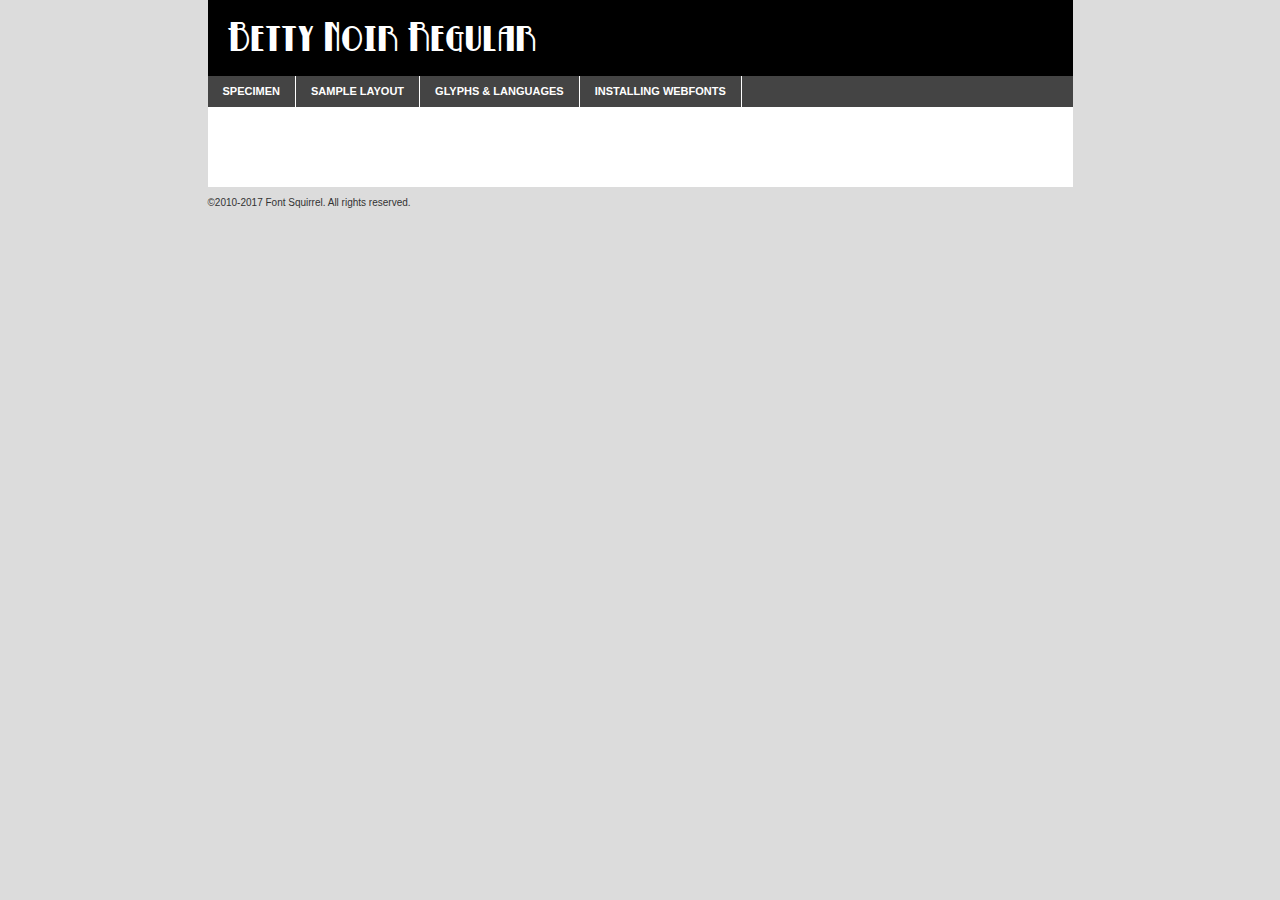
<file: css/bettynoir/bettynoir-demo.html>
<!DOCTYPE html PUBLIC "-//W3C//DTD XHTML 1.0 Transitional//EN"
	"http://www.w3.org/TR/xhtml1/DTD/xhtml1-transitional.dtd">

<html xmlns="http://www.w3.org/1999/xhtml" xml:lang="en" lang="en">
<head>
	<meta http-equiv="Content-Type" content="text/html; charset=utf-8" />
	<script src="http://ajax.googleapis.com/ajax/libs/jquery/1.7.2/jquery.min.js" type="text/javascript" charset="utf-8"></script>
	<script type="text/javascript">
	(function($){$.fn.easyTabs=function(option){var param=jQuery.extend({fadeSpeed:"fast",defaultContent:1,activeClass:'active'},option);$(this).each(function(){var thisId="#"+this.id;if(param.defaultContent==''){param.defaultContent=1;}
	if(typeof param.defaultContent=="number")
	{var defaultTab=$(thisId+" .tabs li:eq("+(param.defaultContent-1)+") a").attr('href').substr(1);}else{var defaultTab=param.defaultContent;}
	$(thisId+" .tabs li a").each(function(){var tabToHide=$(this).attr('href').substr(1);$("#"+tabToHide).addClass('easytabs-tab-content');});hideAll();changeContent(defaultTab);function hideAll(){$(thisId+" .easytabs-tab-content").hide();}
	function changeContent(tabId){hideAll();$(thisId+" .tabs li").removeClass(param.activeClass);$(thisId+" .tabs li a[href=#"+tabId+"]").closest('li').addClass(param.activeClass);if(param.fadeSpeed!="none")
	{$(thisId+" #"+tabId).fadeIn(param.fadeSpeed);}else{$(thisId+" #"+tabId).show();}}
	$(thisId+" .tabs li").click(function(){var tabId=$(this).find('a').attr('href').substr(1);changeContent(tabId);return false;});});}})(jQuery);
	</script>
	<link rel="stylesheet" href="specimen_files/specimen_stylesheet.css" type="text/css" charset="utf-8" />
	<link rel="stylesheet" href="stylesheet.css" type="text/css" charset="utf-8" />

	<style type="text/css">
					body{
				font-family: 'betty_noirregular';
							}
		</style>

	<title>Betty Noir Regular Specimen</title>
	
	
	<script type="text/javascript" charset="utf-8">
		$(document).ready(function() {
			$('#container').easyTabs({defaultContent:1});
		});
	</script>
</head>

<body>
<div id="container">
	<div id="header">
		Betty Noir Regular	</div>
	<ul class="tabs">
		<li><a href="#specimen">Specimen</a></li>
		<li><a href="#layout">Sample Layout</a></li>
				<li><a href="#glyphs">Glyphs &amp; Languages</a></li>
		<li><a href="#installing">Installing Webfonts</a></li>
		
	</ul>
	
	<div id="main_content">

		
			<div id="specimen">
		
				<div class="section">
					<div class="grid12 firstcol">
						<div class="huge">AaBb</div>
					</div>
				</div>
		
				<div class="section">
					<div class="glyph_range">A&#x200B;B&#x200b;C&#x200b;D&#x200b;E&#x200b;F&#x200b;G&#x200b;H&#x200b;I&#x200b;J&#x200b;K&#x200b;L&#x200b;M&#x200b;N&#x200b;O&#x200b;P&#x200b;Q&#x200b;R&#x200b;S&#x200b;T&#x200b;U&#x200b;V&#x200b;W&#x200b;X&#x200b;Y&#x200b;Z&#x200b;a&#x200b;b&#x200b;c&#x200b;d&#x200b;e&#x200b;f&#x200b;g&#x200b;h&#x200b;i&#x200b;j&#x200b;k&#x200b;l&#x200b;m&#x200b;n&#x200b;o&#x200b;p&#x200b;q&#x200b;r&#x200b;s&#x200b;t&#x200b;u&#x200b;v&#x200b;w&#x200b;x&#x200b;y&#x200b;z&#x200b;1&#x200b;2&#x200b;3&#x200b;4&#x200b;5&#x200b;6&#x200b;7&#x200b;8&#x200b;9&#x200b;0&#x200b;&amp;&#x200b;.&#x200b;,&#x200b;?&#x200b;!&#x200b;&#64;&#x200b;(&#x200b;)&#x200b;#&#x200b;$&#x200b;%&#x200b;*&#x200b;+&#x200b;-&#x200b;=&#x200b;:&#x200b;;</div>
				</div>
				<div class="section">
					<div class="grid12 firstcol">
						<table class="sample_table">
							<tr><td>10</td><td class="size10">abcdefghijklmnopqrstuvwxyzABCDEFGHIJKLMNOPQRSTUVWXYZ0123456789abcdefghijklmnopqrstuvwxyzABCDEFGHIJKLMNOPQRSTUVWXYZ0123456789abcdefghijklmnopqrstuvwxyzABCDEFGHIJKLMNOPQRSTUVWXYZ</td></tr>
							<tr><td>11</td><td class="size11">abcdefghijklmnopqrstuvwxyzABCDEFGHIJKLMNOPQRSTUVWXYZ0123456789abcdefghijklmnopqrstuvwxyzABCDEFGHIJKLMNOPQRSTUVWXYZ0123456789abcdefghijklmnopqrstuvwxyzABCDEFGHIJKLMNOPQRSTUVWXYZ</td></tr>
							<tr><td>12</td><td class="size12">abcdefghijklmnopqrstuvwxyzABCDEFGHIJKLMNOPQRSTUVWXYZ0123456789abcdefghijklmnopqrstuvwxyzABCDEFGHIJKLMNOPQRSTUVWXYZ0123456789abcdefghijklmnopqrstuvwxyzABCDEFGHIJKLMNOPQRSTUVWXYZ</td></tr>
							<tr><td>13</td><td class="size13">abcdefghijklmnopqrstuvwxyzABCDEFGHIJKLMNOPQRSTUVWXYZ0123456789abcdefghijklmnopqrstuvwxyzABCDEFGHIJKLMNOPQRSTUVWXYZ0123456789abcdefghijklmnopqrstuvwxyzABCDEFGHIJKLMNOPQRSTUVWXYZ</td></tr>
							<tr><td>14</td><td class="size14">abcdefghijklmnopqrstuvwxyzABCDEFGHIJKLMNOPQRSTUVWXYZ0123456789abcdefghijklmnopqrstuvwxyzABCDEFGHIJKLMNOPQRSTUVWXYZ0123456789abcdefghijklmnopqrstuvwxyzABCDEFGHIJKLMNOPQRSTUVWXYZ</td></tr>
							<tr><td>16</td><td class="size16">abcdefghijklmnopqrstuvwxyzABCDEFGHIJKLMNOPQRSTUVWXYZ0123456789abcdefghijklmnopqrstuvwxyzABCDEFGHIJKLMNOPQRSTUVWXYZ</td></tr>
							<tr><td>18</td><td class="size18">abcdefghijklmnopqrstuvwxyzABCDEFGHIJKLMNOPQRSTUVWXYZ0123456789abcdefghijklmnopqrstuvwxyzABCDEFGHIJKLMNOPQRSTUVWXYZ</td></tr>
							<tr><td>20</td><td class="size20">abcdefghijklmnopqrstuvwxyzABCDEFGHIJKLMNOPQRSTUVWXYZ0123456789abcdefghijklmnopqrstuvwxyzABCDEFGHIJKLMNOPQRSTUVWXYZ</td></tr>
							<tr><td>24</td><td class="size24">abcdefghijklmnopqrstuvwxyzABCDEFGHIJKLMNOPQRSTUVWXYZ0123456789abcdefghijklmnopqrstuvwxyzABCDEFGHIJKLMNOPQRSTUVWXYZ</td></tr>
							<tr><td>30</td><td class="size30">abcdefghijklmnopqrstuvwxyzABCDEFGHIJKLMNOPQRSTUVWXYZ0123456789abcdefghijklmnopqrstuvwxyzABCDEFGHIJKLMNOPQRSTUVWXYZ</td></tr>
							<tr><td>36</td><td class="size36">abcdefghijklmnopqrstuvwxyzABCDEFGHIJKLMNOPQRSTUVWXYZ0123456789abcdefghijklmnopqrstuvwxyzABCDEFGHIJKLMNOPQRSTUVWXYZ</td></tr>
							<tr><td>48</td><td class="size48">abcdefghijklmnopqrstuvwxyzABCDEFGHIJKLMNOPQRSTUVWXYZ0123456789abcdefghijklmnopqrstuvwxyzABCDEFGHIJKLMNOPQRSTUVWXYZ</td></tr>
							<tr><td>60</td><td class="size60">abcdefghijklmnopqrstuvwxyzABCDEFGHIJKLMNOPQRSTUVWXYZ0123456789abcdefghijklmnopqrstuvwxyzABCDEFGHIJKLMNOPQRSTUVWXYZ</td></tr>
							<tr><td>72</td><td class="size72">abcdefghijklmnopqrstuvwxyzABCDEFGHIJKLMNOPQRSTUVWXYZ0123456789abcdefghijklmnopqrstuvwxyzABCDEFGHIJKLMNOPQRSTUVWXYZ</td></tr>
							<tr><td>90</td><td class="size90">abcdefghijklmnopqrstuvwxyzABCDEFGHIJKLMNOPQRSTUVWXYZ0123456789abcdefghijklmnopqrstuvwxyzABCDEFGHIJKLMNOPQRSTUVWXYZ</td></tr>
						</table>
				
					</div>
			
				</div>
		
		
		
								<div class="section" id="bodycomparison">


										<div id="xheight">
				<div class="fontbody">&#x25FC;&#x25FC;&#x25FC;&#x25FC;&#x25FC;&#x25FC;&#x25FC;&#x25FC;&#x25FC;&#x25FC;&#x25FC;&#x25FC;&#x25FC;&#x25FC;&#x25FC;&#x25FC;&#x25FC;&#x25FC;&#x25FC;&#x25FC;&#x25FC;&#x25FC;&#x25FC;&#x25FC;&#x25FC;&#x25FC;&#x25FC;&#x25FC;&#x25FC;&#x25FC;&#x25FC;&#x25FC;&#x25FC;&#x25FC;&#x25FC;&#x25FC;&#x25FC;&#x25FC;&#x25FC;&#x25FC;&#x25FC;&#x25FC;&#x25FC;&#x25FC;&#x25FC;&#x25FC;&#x25FC;&#x25FC;&#x25FC;&#x25FC;&#x25FC;&#x25FC;&#x25FC;&#x25FC;&#x25FC;&#x25FC;&#x25FC;&#x25FC;&#x25FC;&#x25FC;&#x25FC;&#x25FC;&#x25FC;&#x25FC;&#x25FC;&#x25FC;&#x25FC;&#x25FC;&#x25FC;&#x25FC;&#x25FC;&#x25FC;&#x25FC;&#x25FC;&#x25FC;&#x25FC;&#x25FC;&#x25FC;&#x25FC;&#x25FC;&#x25FC;&#x25FC;&#x25FC;&#x25FC;&#x25FC;&#x25FC;&#x25FC;&#x25FC;&#x25FC;&#x25FC;&#x25FC;&#x25FC;&#x25FC;&#x25FC;&#x25FC;&#x25FC;&#x25FC;&#x25FC;&#x25FC;body</div><div class="arialbody">body</div><div class="verdanabody">body</div><div class="georgiabody">body</div></div>
										<div class="fontbody" style="z-index:1">
											body<span>Betty Noir Regular</span>
										</div>
										<div class="arialbody" style="z-index:1">
											body<span>Arial</span>
										</div>
										<div class="verdanabody" style="z-index:1">
											body<span>Verdana</span>
										</div>
										<div class="georgiabody" style="z-index:1">
											body<span>Georgia</span>
										</div>



								</div>
		
		
				<div class="section psample psample_row1" id="">
					
					<div class="grid2 firstcol">
						<p class="size10"><span>10.</span>Aenean lacinia bibendum nulla sed consectetur. Fusce dapibus, tellus ac cursus commodo, tortor mauris condimentum nibh, ut fermentum massa justo sit amet risus. Nullam id dolor id nibh ultricies vehicula ut id elit. Cum sociis natoque penatibus et magnis dis parturient montes, nascetur ridiculus mus. Nulla vitae elit libero, a pharetra augue.</p>
			
					</div>
					<div class="grid3">
						<p class="size11"><span>11.</span>Aenean lacinia bibendum nulla sed consectetur. Fusce dapibus, tellus ac cursus commodo, tortor mauris condimentum nibh, ut fermentum massa justo sit amet risus. Nullam id dolor id nibh ultricies vehicula ut id elit. Cum sociis natoque penatibus et magnis dis parturient montes, nascetur ridiculus mus. Nulla vitae elit libero, a pharetra augue.</p>
			
					</div>
					<div class="grid3">
						<p class="size12"><span>12.</span>Aenean lacinia bibendum nulla sed consectetur. Fusce dapibus, tellus ac cursus commodo, tortor mauris condimentum nibh, ut fermentum massa justo sit amet risus. Nullam id dolor id nibh ultricies vehicula ut id elit. Cum sociis natoque penatibus et magnis dis parturient montes, nascetur ridiculus mus. Nulla vitae elit libero, a pharetra augue.</p>
			
					</div>
					<div class="grid4">
						<p class="size13"><span>13.</span>Aenean lacinia bibendum nulla sed consectetur. Fusce dapibus, tellus ac cursus commodo, tortor mauris condimentum nibh, ut fermentum massa justo sit amet risus. Nullam id dolor id nibh ultricies vehicula ut id elit. Cum sociis natoque penatibus et magnis dis parturient montes, nascetur ridiculus mus. Nulla vitae elit libero, a pharetra augue.</p>
			
					</div>
					<div class="white_blend"></div>
					
				</div>
				<div class="section psample psample_row2" id="">
					<div class="grid3 firstcol">
						<p class="size14"><span>14.</span>Aenean lacinia bibendum nulla sed consectetur. Fusce dapibus, tellus ac cursus commodo, tortor mauris condimentum nibh, ut fermentum massa justo sit amet risus. Nullam id dolor id nibh ultricies vehicula ut id elit. Cum sociis natoque penatibus et magnis dis parturient montes, nascetur ridiculus mus. Nulla vitae elit libero, a pharetra augue.</p>
			
					</div>
					<div class="grid4">
						<p class="size16"><span>16.</span>Aenean lacinia bibendum nulla sed consectetur. Fusce dapibus, tellus ac cursus commodo, tortor mauris condimentum nibh, ut fermentum massa justo sit amet risus. Nullam id dolor id nibh ultricies vehicula ut id elit. Cum sociis natoque penatibus et magnis dis parturient montes, nascetur ridiculus mus. Nulla vitae elit libero, a pharetra augue.</p>
			
					</div>
					<div class="grid5">
						<p class="size18"><span>18.</span>Aenean lacinia bibendum nulla sed consectetur. Fusce dapibus, tellus ac cursus commodo, tortor mauris condimentum nibh, ut fermentum massa justo sit amet risus. Nullam id dolor id nibh ultricies vehicula ut id elit. Cum sociis natoque penatibus et magnis dis parturient montes, nascetur ridiculus mus. Nulla vitae elit libero, a pharetra augue.</p>
			
					</div>

					<div class="white_blend"></div>

				</div>
				
				<div class="section psample psample_row3" id="">
					<div class="grid5 firstcol">
						<p class="size20"><span>20.</span>Aenean lacinia bibendum nulla sed consectetur. Fusce dapibus, tellus ac cursus commodo, tortor mauris condimentum nibh, ut fermentum massa justo sit amet risus. Nullam id dolor id nibh ultricies vehicula ut id elit. Cum sociis natoque penatibus et magnis dis parturient montes, nascetur ridiculus mus. Nulla vitae elit libero, a pharetra augue.</p>
					</div>
					<div class="grid7">
						<p class="size24"><span>24.</span>Aenean lacinia bibendum nulla sed consectetur. Fusce dapibus, tellus ac cursus commodo, tortor mauris condimentum nibh, ut fermentum massa justo sit amet risus. Nullam id dolor id nibh ultricies vehicula ut id elit. Cum sociis natoque penatibus et magnis dis parturient montes, nascetur ridiculus mus. Nulla vitae elit libero, a pharetra augue.</p>
					</div>
					
					<div class="white_blend"></div>
					
				</div>
				
				<div class="section psample psample_row4" id="">
					<div class="grid12 firstcol">
						<p class="size30"><span>30.</span>Aenean lacinia bibendum nulla sed consectetur. Fusce dapibus, tellus ac cursus commodo, tortor mauris condimentum nibh, ut fermentum massa justo sit amet risus. Nullam id dolor id nibh ultricies vehicula ut id elit. Cum sociis natoque penatibus et magnis dis parturient montes, nascetur ridiculus mus. Nulla vitae elit libero, a pharetra augue.</p>
					</div>
					<div class="white_blend"></div>
					
				</div>
				
				
				
				<div class="section psample psample_row1 fullreverse">
					<div class="grid2 firstcol">
						<p class="size10"><span>10.</span>Aenean lacinia bibendum nulla sed consectetur. Fusce dapibus, tellus ac cursus commodo, tortor mauris condimentum nibh, ut fermentum massa justo sit amet risus. Nullam id dolor id nibh ultricies vehicula ut id elit. Cum sociis natoque penatibus et magnis dis parturient montes, nascetur ridiculus mus. Nulla vitae elit libero, a pharetra augue.</p>
			
					</div>
					<div class="grid3">
						<p class="size11"><span>11.</span>Aenean lacinia bibendum nulla sed consectetur. Fusce dapibus, tellus ac cursus commodo, tortor mauris condimentum nibh, ut fermentum massa justo sit amet risus. Nullam id dolor id nibh ultricies vehicula ut id elit. Cum sociis natoque penatibus et magnis dis parturient montes, nascetur ridiculus mus. Nulla vitae elit libero, a pharetra augue.</p>
			
					</div>
					<div class="grid3">
						<p class="size12"><span>12.</span>Aenean lacinia bibendum nulla sed consectetur. Fusce dapibus, tellus ac cursus commodo, tortor mauris condimentum nibh, ut fermentum massa justo sit amet risus. Nullam id dolor id nibh ultricies vehicula ut id elit. Cum sociis natoque penatibus et magnis dis parturient montes, nascetur ridiculus mus. Nulla vitae elit libero, a pharetra augue.</p>
			
					</div>
					<div class="grid4">
						<p class="size13"><span>13.</span>Aenean lacinia bibendum nulla sed consectetur. Fusce dapibus, tellus ac cursus commodo, tortor mauris condimentum nibh, ut fermentum massa justo sit amet risus. Nullam id dolor id nibh ultricies vehicula ut id elit. Cum sociis natoque penatibus et magnis dis parturient montes, nascetur ridiculus mus. Nulla vitae elit libero, a pharetra augue.</p>
			
					</div>
					<div class="black_blend"></div>
					
				</div>
				
				<div class="section psample psample_row2 fullreverse">
					<div class="grid3 firstcol">
						<p class="size14"><span>14.</span>Aenean lacinia bibendum nulla sed consectetur. Fusce dapibus, tellus ac cursus commodo, tortor mauris condimentum nibh, ut fermentum massa justo sit amet risus. Nullam id dolor id nibh ultricies vehicula ut id elit. Cum sociis natoque penatibus et magnis dis parturient montes, nascetur ridiculus mus. Nulla vitae elit libero, a pharetra augue.</p>
			
					</div>
					<div class="grid4">
						<p class="size16"><span>16.</span>Aenean lacinia bibendum nulla sed consectetur. Fusce dapibus, tellus ac cursus commodo, tortor mauris condimentum nibh, ut fermentum massa justo sit amet risus. Nullam id dolor id nibh ultricies vehicula ut id elit. Cum sociis natoque penatibus et magnis dis parturient montes, nascetur ridiculus mus. Nulla vitae elit libero, a pharetra augue.</p>
			
					</div>
					<div class="grid5">
						<p class="size18"><span>18.</span>Aenean lacinia bibendum nulla sed consectetur. Fusce dapibus, tellus ac cursus commodo, tortor mauris condimentum nibh, ut fermentum massa justo sit amet risus. Nullam id dolor id nibh ultricies vehicula ut id elit. Cum sociis natoque penatibus et magnis dis parturient montes, nascetur ridiculus mus. Nulla vitae elit libero, a pharetra augue.</p>
			
					</div>
					<div class="black_blend"></div>

				</div>
				
				<div class="section psample fullreverse psample_row3" id="">
					<div class="grid5 firstcol">
						<p class="size20"><span>20.</span>Aenean lacinia bibendum nulla sed consectetur. Fusce dapibus, tellus ac cursus commodo, tortor mauris condimentum nibh, ut fermentum massa justo sit amet risus. Nullam id dolor id nibh ultricies vehicula ut id elit. Cum sociis natoque penatibus et magnis dis parturient montes, nascetur ridiculus mus. Nulla vitae elit libero, a pharetra augue.</p>
					</div>
					<div class="grid7">
						<p class="size24"><span>24.</span>Aenean lacinia bibendum nulla sed consectetur. Fusce dapibus, tellus ac cursus commodo, tortor mauris condimentum nibh, ut fermentum massa justo sit amet risus. Nullam id dolor id nibh ultricies vehicula ut id elit. Cum sociis natoque penatibus et magnis dis parturient montes, nascetur ridiculus mus. Nulla vitae elit libero, a pharetra augue.</p>
					</div>
					
					<div class="black_blend"></div>
					
				</div>
				
				<div class="section psample fullreverse psample_row4" id="" style="border-bottom: 20px #000 solid;">
					<div class="grid12 firstcol">
						<p class="size30"><span>30.</span>Aenean lacinia bibendum nulla sed consectetur. Fusce dapibus, tellus ac cursus commodo, tortor mauris condimentum nibh, ut fermentum massa justo sit amet risus. Nullam id dolor id nibh ultricies vehicula ut id elit. Cum sociis natoque penatibus et magnis dis parturient montes, nascetur ridiculus mus. Nulla vitae elit libero, a pharetra augue.</p>
					</div>
					<div class="black_blend"></div>
					
				</div>
				
				
				
				
			</div>
			
			<div id="layout">
				
				<div class="section">
					
					<div class="grid12 firstcol">
						<h1>Lorem Ipsum Dolor</h1>
						<h2>Etiam porta sem malesuada magna mollis euismod</h2>
						
						<p class="byline">By <a href="#link">Aenean Lacinia</a></p>
					</div>
				</div>
				<div class="section">
					<div class="grid8 firstcol">
						<p class="large">Donec sed odio dui. Morbi leo risus, porta ac consectetur ac, vestibulum at eros. Fusce dapibus, tellus ac cursus commodo, tortor mauris condimentum nibh, ut fermentum massa justo sit amet risus. </p>

						
						<h3>Pellentesque ornare sem</h3>

						<p>Maecenas sed diam eget risus varius blandit sit amet non magna. Maecenas faucibus mollis interdum. Donec ullamcorper nulla non metus auctor fringilla. Nullam id dolor id nibh ultricies vehicula ut id elit. Nullam id dolor id nibh ultricies vehicula ut id elit. </p>

						<p>Aenean eu leo quam. Pellentesque ornare sem lacinia quam venenatis vestibulum. Lorem ipsum dolor sit amet, consectetur adipiscing elit. Cum sociis natoque penatibus et magnis dis parturient montes, nascetur ridiculus mus. </p>

						<p>Nulla vitae elit libero, a pharetra augue. Praesent commodo cursus magna, vel scelerisque nisl consectetur et. Aenean lacinia bibendum nulla sed consectetur. </p>

						<p>Nullam quis risus eget urna mollis ornare vel eu leo. Nullam quis risus eget urna mollis ornare vel eu leo. Maecenas sed diam eget risus varius blandit sit amet non magna. Donec ullamcorper nulla non metus auctor fringilla. </p>

						<h3>Cras mattis consectetur</h3>

						<p>Aenean eu leo quam. Pellentesque ornare sem lacinia quam venenatis vestibulum. Aenean lacinia bibendum nulla sed consectetur. Integer posuere erat a ante venenatis dapibus posuere velit aliquet. Cras mattis consectetur purus sit amet fermentum. </p>

						<p>Nullam id dolor id nibh ultricies vehicula ut id elit. Nullam quis risus eget urna mollis ornare vel eu leo. Cras mattis consectetur purus sit amet fermentum.</p>
					</div>
					
					<div class="grid4 sidebar">
						
						<div class="box reverse">
							<p class="last">Nullam quis risus eget urna mollis ornare vel eu leo. Donec ullamcorper nulla non metus auctor fringilla. Cras mattis consectetur purus sit amet fermentum. Sed posuere consectetur est at lobortis. Lorem ipsum dolor sit amet, consectetur adipiscing elit. </p>
						</div>
						
						<p class="caption">Maecenas sed diam eget risus varius.</p>

						<p>Vestibulum id ligula porta felis euismod semper. Integer posuere erat a ante venenatis dapibus posuere velit aliquet. Vestibulum id ligula porta felis euismod semper. Sed posuere consectetur est at lobortis. Maecenas sed diam eget risus varius blandit sit amet non magna. Fusce dapibus, tellus ac cursus commodo, tortor mauris condimentum nibh, ut fermentum massa justo sit amet risus. </p>

					

						<p>Duis mollis, est non commodo luctus, nisi erat porttitor ligula, eget lacinia odio sem nec elit. Aenean lacinia bibendum nulla sed consectetur. Vivamus sagittis lacus vel augue laoreet rutrum faucibus dolor auctor. Aenean lacinia bibendum nulla sed consectetur. Nullam quis risus eget urna mollis ornare vel eu leo. </p>

						<p>Praesent commodo cursus magna, vel scelerisque nisl consectetur et. Donec ullamcorper nulla non metus auctor fringilla. Maecenas faucibus mollis interdum. Fusce dapibus, tellus ac cursus commodo, tortor mauris condimentum nibh, ut fermentum massa justo sit amet risus. </p>

					</div>
				</div>
				
			</div>


			



		<div id="glyphs">
			<div class="section">
				<div class="grid12 firstcol">
			
				<h1>Language Support</h1>
				<p>The subset of Betty Noir Regular in this kit supports the following languages:<br />
			
					English, Arrernte, Bislama, Cebuano, Fijian, Gilbertese, Hmong, Ibanag, Iloko_ilokano, Interglossa_glosa, Interlingua, Lojban, Norfolk_pitcairnese, Oromo, Rotokas, Seychelles_creole, Shona, Somali, Southern_ndebele, Swahili, Swati_swazi, Tok_pisin, Warlpiri, Xhosa, Zulu, Latinbasic, Demo				</p>
				<h1>Glyph Chart</h1>
				<p>The subset of Betty Noir Regular in this kit includes all the glyphs listed below. Unicode entities are included above each glyph to help you insert individual characters into your layout.</p>
				<div id="glyph_chart">
			
																				 <div><p>&amp;#13;</p>&#13;</div>
																				 <div><p>&amp;#32;</p>&#32;</div>
																				 <div><p>&amp;#33;</p>&#33;</div>
																				 <div><p>&amp;#34;</p>&#34;</div>
																				 <div><p>&amp;#35;</p>&#35;</div>
																				 <div><p>&amp;#36;</p>&#36;</div>
																				 <div><p>&amp;#38;</p>&#38;</div>
																				 <div><p>&amp;#39;</p>&#39;</div>
																				 <div><p>&amp;#40;</p>&#40;</div>
																				 <div><p>&amp;#41;</p>&#41;</div>
																				 <div><p>&amp;#42;</p>&#42;</div>
																				 <div><p>&amp;#43;</p>&#43;</div>
																				 <div><p>&amp;#44;</p>&#44;</div>
																				 <div><p>&amp;#45;</p>&#45;</div>
																				 <div><p>&amp;#46;</p>&#46;</div>
																				 <div><p>&amp;#47;</p>&#47;</div>
																				 <div><p>&amp;#48;</p>&#48;</div>
																				 <div><p>&amp;#49;</p>&#49;</div>
																				 <div><p>&amp;#50;</p>&#50;</div>
																				 <div><p>&amp;#51;</p>&#51;</div>
																				 <div><p>&amp;#52;</p>&#52;</div>
																				 <div><p>&amp;#53;</p>&#53;</div>
																				 <div><p>&amp;#54;</p>&#54;</div>
																				 <div><p>&amp;#55;</p>&#55;</div>
																				 <div><p>&amp;#56;</p>&#56;</div>
																				 <div><p>&amp;#57;</p>&#57;</div>
																				 <div><p>&amp;#58;</p>&#58;</div>
																				 <div><p>&amp;#59;</p>&#59;</div>
																				 <div><p>&amp;#61;</p>&#61;</div>
																				 <div><p>&amp;#63;</p>&#63;</div>
																				 <div><p>&amp;#64;</p>&#64;</div>
																				 <div><p>&amp;#65;</p>&#65;</div>
																				 <div><p>&amp;#66;</p>&#66;</div>
																				 <div><p>&amp;#67;</p>&#67;</div>
																				 <div><p>&amp;#68;</p>&#68;</div>
																				 <div><p>&amp;#69;</p>&#69;</div>
																				 <div><p>&amp;#70;</p>&#70;</div>
																				 <div><p>&amp;#71;</p>&#71;</div>
																				 <div><p>&amp;#72;</p>&#72;</div>
																				 <div><p>&amp;#73;</p>&#73;</div>
																				 <div><p>&amp;#74;</p>&#74;</div>
																				 <div><p>&amp;#75;</p>&#75;</div>
																				 <div><p>&amp;#76;</p>&#76;</div>
																				 <div><p>&amp;#77;</p>&#77;</div>
																				 <div><p>&amp;#78;</p>&#78;</div>
																				 <div><p>&amp;#79;</p>&#79;</div>
																				 <div><p>&amp;#80;</p>&#80;</div>
																				 <div><p>&amp;#81;</p>&#81;</div>
																				 <div><p>&amp;#82;</p>&#82;</div>
																				 <div><p>&amp;#83;</p>&#83;</div>
																				 <div><p>&amp;#84;</p>&#84;</div>
																				 <div><p>&amp;#85;</p>&#85;</div>
																				 <div><p>&amp;#86;</p>&#86;</div>
																				 <div><p>&amp;#87;</p>&#87;</div>
																				 <div><p>&amp;#88;</p>&#88;</div>
																				 <div><p>&amp;#89;</p>&#89;</div>
																				 <div><p>&amp;#90;</p>&#90;</div>
																				 <div><p>&amp;#92;</p>&#92;</div>
																				 <div><p>&amp;#95;</p>&#95;</div>
																				 <div><p>&amp;#97;</p>&#97;</div>
																				 <div><p>&amp;#98;</p>&#98;</div>
																				 <div><p>&amp;#99;</p>&#99;</div>
																				 <div><p>&amp;#100;</p>&#100;</div>
																				 <div><p>&amp;#101;</p>&#101;</div>
																				 <div><p>&amp;#102;</p>&#102;</div>
																				 <div><p>&amp;#103;</p>&#103;</div>
																				 <div><p>&amp;#104;</p>&#104;</div>
																				 <div><p>&amp;#105;</p>&#105;</div>
																				 <div><p>&amp;#106;</p>&#106;</div>
																				 <div><p>&amp;#107;</p>&#107;</div>
																				 <div><p>&amp;#108;</p>&#108;</div>
																				 <div><p>&amp;#109;</p>&#109;</div>
																				 <div><p>&amp;#110;</p>&#110;</div>
																				 <div><p>&amp;#111;</p>&#111;</div>
																				 <div><p>&amp;#112;</p>&#112;</div>
																				 <div><p>&amp;#113;</p>&#113;</div>
																				 <div><p>&amp;#114;</p>&#114;</div>
																				 <div><p>&amp;#115;</p>&#115;</div>
																				 <div><p>&amp;#116;</p>&#116;</div>
																				 <div><p>&amp;#117;</p>&#117;</div>
																				 <div><p>&amp;#118;</p>&#118;</div>
																				 <div><p>&amp;#119;</p>&#119;</div>
																				 <div><p>&amp;#120;</p>&#120;</div>
																				 <div><p>&amp;#121;</p>&#121;</div>
																				 <div><p>&amp;#122;</p>&#122;</div>
																				 <div><p>&amp;#160;</p>&#160;</div>
																				 <div><p>&amp;#173;</p>&#173;</div>
																				 <div><p>&amp;#8192;</p>&#8192;</div>
																				 <div><p>&amp;#8193;</p>&#8193;</div>
																				 <div><p>&amp;#8194;</p>&#8194;</div>
																				 <div><p>&amp;#8195;</p>&#8195;</div>
																				 <div><p>&amp;#8196;</p>&#8196;</div>
																				 <div><p>&amp;#8197;</p>&#8197;</div>
																				 <div><p>&amp;#8198;</p>&#8198;</div>
																				 <div><p>&amp;#8199;</p>&#8199;</div>
																				 <div><p>&amp;#8200;</p>&#8200;</div>
																				 <div><p>&amp;#8201;</p>&#8201;</div>
																				 <div><p>&amp;#8202;</p>&#8202;</div>
																				 <div><p>&amp;#8208;</p>&#8208;</div>
																				 <div><p>&amp;#8209;</p>&#8209;</div>
																				 <div><p>&amp;#8210;</p>&#8210;</div>
																				 <div><p>&amp;#8211;</p>&#8211;</div>
																				 <div><p>&amp;#8212;</p>&#8212;</div>
																				 <div><p>&amp;#8216;</p>&#8216;</div>
																				 <div><p>&amp;#8217;</p>&#8217;</div>
																				 <div><p>&amp;#8220;</p>&#8220;</div>
																				 <div><p>&amp;#8221;</p>&#8221;</div>
																				 <div><p>&amp;#8230;</p>&#8230;</div>
																				 <div><p>&amp;#8239;</p>&#8239;</div>
																				 <div><p>&amp;#8287;</p>&#8287;</div>
																				 <div><p>&amp;#9724;</p>&#9724;</div>
																																						</div>	
				</div>
		
		
			</div>
		</div>
		
		
		<div id="specs">
			
		</div>
	
		<div id="installing">
			<div class="section">
				<div class="grid7 firstcol">
					<h1>Installing Webfonts</h1>
					
					<p>Webfonts are supported by all major browser platforms but not all in the same way. There are currently four different font formats that must be included in order to target all browsers. This includes TTF, WOFF, EOT and SVG.</p>
					
					<h2>1. Upload your webfonts</h2>
					<p>You must upload your webfont kit to your website. They should be in or near the same directory as your CSS files.</p>
					
					<h2>2. Include the webfont stylesheet</h2>
					<p>A special CSS @font-face declaration helps the various browsers select the appropriate font it needs without causing you a bunch of headaches. Learn more about this syntax by reading the <a href="https://www.fontspring.com/blog/further-hardening-of-the-bulletproof-syntax">Fontspring blog post</a> about it. The code for it is as follows:</p>


<code>
@font-face{ 
	font-family: 'MyWebFont';
	src: url('WebFont.eot');
	src: url('WebFont.eot?#iefix') format('embedded-opentype'),
	     url('WebFont.woff') format('woff'),
	     url('WebFont.ttf') format('truetype'),
	     url('WebFont.svg#webfont') format('svg');
}
</code>

	<p>We've already gone ahead and generated the code for you. All you have to do is link to the stylesheet in your HTML, like this:</p>
	<code>&lt;link rel=&quot;stylesheet&quot; href=&quot;stylesheet.css&quot; type=&quot;text/css&quot; charset=&quot;utf-8&quot; /&gt;</code>

					<h2>3. Modify your own stylesheet</h2>
					<p>To take advantage of your new fonts, you must tell your stylesheet to use them. Look at the original @font-face declaration above and find the property called "font-family." The name linked there will be what you use to reference the font. Prepend that webfont name to the font stack in the "font-family" property, inside the selector you want to change. For example:</p>
<code>p { font-family: 'WebFont', Arial, sans-serif; }</code>

<h2>4. Test</h2>
<p>Getting webfonts to work cross-browser <em>can</em> be tricky. Use the information in the sidebar to help you if you find that fonts aren't loading in a particular browser.</p>
				</div>
				
				<div class="grid5 sidebar">
					<div class="box">
						<h2>Troubleshooting<br />Font-Face Problems</h2>
						<p>Having trouble getting your webfonts to load in your new website? Here are some tips to sort out what might be the problem.</p>

						<h3>Fonts not showing in any browser</h3>

						<p>This sounds like you need to work on the plumbing. You either did not upload the fonts to the correct directory, or you did not link the fonts properly in the CSS. If you've confirmed that all this is correct and you still have a problem, take a look at your .htaccess file and see if requests are getting intercepted.</p>

						<h3>Fonts not loading in iPhone or iPad</h3>

						<p>The most common problem here is that you are serving the fonts from an IIS server. IIS refuses to serve files that have unknown MIME types. If that is the case, you must set the MIME type for SVG to "image/svg+xml" in the server settings. Follow these instructions from Microsoft if you need help.</p>

						<h3>Fonts not loading in Firefox</h3>

						<p>The primary reason for this failure? You are still using a version Firefox older than 3.5. So upgrade already! If that isn't it, then you are very likely serving fonts from a different domain. Firefox requires that all font assets be served from the same domain. Lastly it is possible that you need to add WOFF to your list of MIME types (if you are serving via IIS.)</p>

						<h3>Fonts not loading in IE</h3>

						<p>Are you looking at Internet Explorer on an actual Windows machine or are you cheating by using a service like Adobe BrowserLab? Many of these screenshot services do not render @font-face for IE. Best to test it on a real machine.</p>

						<h3>Fonts not loading in IE9</h3>

						<p>IE9, like Firefox, requires that fonts be served from the same domain as the website. Make sure that is the case.</p>
					</div>
				</div>
			</div>
			
		</div>
	
	</div>
	<div id="footer">
		<p>&copy;2010-2017 Font Squirrel. All rights reserved.</p>
	</div>
</div>
</body>
</html>
</file>
<file: css/bettynoir/stylesheet.css>
/*! Generated by Font Squirrel (https://www.fontsquirrel.com) on March 23, 2021 */



@font-face {
    font-family: 'betty_noirregular';
    src: url('bettynoir-webfont.woff2') format('woff2'),
         url('bettynoir-webfont.woff') format('woff');
    font-weight: normal;
    font-style: normal;

}
</file>
<file: css/bettynoir/specimen_files/specimen_stylesheet.css>
@import url('grid_12-825-55-15.css');

/*  
	CSS Reset by Eric Meyer - Released under Public Domain
    http://meyerweb.com/eric/tools/css/reset/
*/
html, body, div, span, applet, object, iframe,
h1, h2, h3, h4, h5, h6, p, blockquote, pre,
a, abbr, acronym, address, big, cite, code,
del, dfn, em, font, img, ins, kbd, q, s, samp,
small, strike, strong, sub, sup, tt, var,
b, u, i, center, dl, dt, dd, ol, ul, li,
fieldset, form, label, legend, table, 
caption, tbody, tfoot, thead, tr, th, td 
                  {margin: 0;padding: 0;border: 0;outline: 0;
                  font-size: 100%;vertical-align: baseline;
                  background: transparent;}
body              {line-height: 1;}
ol, ul            {list-style: none;}
blockquote, q     {quotes: none;}
blockquote:before, blockquote:after,
q:before, q:after {content: '';	content: none;}
:focus            {outline: 0;}
ins               {text-decoration: none;}
del               {text-decoration: line-through;}
table             {border-collapse: collapse;border-spacing: 0;}




body {
	color: #000;
	background-color: #dcdcdc;
}

a {
	text-decoration: none;
	color: #1883ba;
}

h1{
	font-size: 32px;
	font-weight: normal;
	font-style: normal;
	margin-bottom: 18px;
}

h2{
	font-size: 18px;
}

#container {
	width: 865px;
	margin: 0px auto;
}


#header {
	padding: 20px;
	font-size: 36px;
	background-color: #000;
	color: #fff;
}

#header span {
	color: #666;
}
#main_content {
	background-color: #fff;
	padding: 60px 20px 20px;
}


#footer p {
	margin: 0;
	padding-top: 10px;
	padding-bottom: 50px;
	color: #333;
	font: 10px Arial, sans-serif;
}

.tabs {
	width: 100%;
	height: 31px;
	background-color: #444;
}
.tabs li {
	float:  left;
	margin: 0;
	overflow: hidden;
	background-color: #444;
}
.tabs li a {
	display: block;
	color: #fff;
	text-decoration: none;
	font: bold 11px/11px 'Arial';
	text-transform: uppercase;
	padding: 10px 15px;
	border-right: 1px solid #fff;
}

.tabs li a:hover {
		background-color: #00b3ff;

}

.tabs li.active a {
	color:  #000;
	background-color: #fff;
}



div.huge {
	
	font-size: 300px;
	line-height: 1em;
	padding: 0;
	letter-spacing: -.02em;
	overflow: hidden;
}
div.glyph_range {
	font-size: 72px;
	line-height: 1.1em;
}

.size10{ font-size: 10px; }
.size11{ font-size: 11px; }
.size12{ font-size: 12px; }
.size13{ font-size: 13px; }
.size14{ font-size: 14px; }
.size16{ font-size: 16px; }
.size18{ font-size: 18px; }
.size20{ font-size: 20px; }
.size24{ font-size: 24px; }
.size30{ font-size: 30px; }
.size36{ font-size: 36px; }
.size48{ font-size: 48px; }
.size60{ font-size: 60px; }
.size72{ font-size: 72px; }
.size90{ font-size: 90px; }


.psample_row1 {	height: 120px;}
.psample_row1 {	height: 120px;}
.psample_row2 {	height: 160px;}
.psample_row3 {	height: 160px;}
.psample_row4 {	height: 160px;}

.psample {
	overflow: hidden;
	position: relative;
}
.psample p {
	line-height: 1.3em;
	display: block;
	overflow: hidden;
	margin: 0;
}

.psample span {
	margin-right: .5em;
}

.white_blend {
	width: 100%;
	height: 61px;
	background-image: url([data-uri]);
	position: absolute;
	bottom: 0;
}
.black_blend {
	width: 100%;
	height: 61px;
	background-image: url([data-uri]);
	position: absolute;
	bottom: 0;
}
.fullreverse {
	background:  #000 !important;
	color:  #fff !important;
	margin-left: -20px;
	padding-left: 20px;
	margin-right: -20px;
	padding-right: 20px;
	padding: 20px;
	margin-bottom:0;
}


.sample_table td {
	padding-top: 3px;
	padding-bottom:5px;
	padding-left: 5px;
	vertical-align: middle;
	line-height: 1.2em;
}

.sample_table td:first-child {
	background-color: #eee;
	text-align: right;
	padding-right: 5px;
	padding-left: 0;
	padding: 5px;
	font: 11px/12px "Courier New", Courier, mono;
}

code {
	white-space: pre;
	background-color: #eee;
	display: block;
	padding: 10px;
	margin-bottom: 18px;
	overflow: auto;
}


.bottom,.last 	{margin-bottom:0 !important; padding-bottom:0 !important;}

.box  { 
  padding: 18px; 
  margin-bottom: 18px; 
  background: #eee; 
}

.reverse,.reversed { background:  #000 !important;color:  #fff !important; border: none !important;}

#bodycomparison {
	position: relative;
	overflow: hidden;
	font-size: 72px;
	height: 90px;
	white-space: nowrap;
}

#bodycomparison div{
	font-size: 72px;
	line-height: 90px;
	display: inline;
	margin: 0 15px 0 0;
	padding: 0;
}

#bodycomparison div span{
	font: 10px Arial;
	position: absolute;
	left: 0;
}
#xheight {
	float: none;
	position: absolute;
	color: #d9f3ff;
	font-size: 72px;
	line-height: 90px;
}

.fontbody {
 position: relative;
}
.arialbody{
	font-family: Arial;
	position: relative;
}
.verdanabody{
	font-family: Verdana;
	position: relative;
}
.georgiabody{
	font-family: Georgia;
	position: relative;
}

/* @group Layout page
 */

#layout h1 {
	font-size: 36px;
	line-height: 42px;
	font-weight: normal;
	font-style: normal;
}

#layout h2 {
	font-size: 24px;
	line-height: 23px;
	font-weight: normal;
	font-style: normal;
}

#layout h3 {
	font-size: 22px;
	line-height: 1.4em;
	margin-top: 1em;
	font-weight: normal;
	font-style: normal;
}


#layout p.byline {
	font-size: 12px;
	margin-top: 18px;
	line-height: 12px;
	margin-bottom: 0;
}
#layout p {
	font-size: 14px;
	line-height: 21px;
	margin-bottom: .5em;
}

#layout p.large{
	font-size: 18px;
	line-height: 26px;
}

#layout .sidebar p{
	font-size: 12px;
	line-height: 1.4em;
}

#layout p.caption {
	font-size: 10px;
	margin-top: -16px;
	margin-bottom: 18px;
}

/* @end */

/* @group Glyphs */

#glyph_chart div{
	background-color: #d9f3ff;
	color: black;
	float: left;
	font-size: 36px;
	height: 1.2em;
	line-height: 1.2em;
	margin-bottom: 1px;
	margin-right: 1px;
	text-align: center;
	width: 1.2em;
	position: relative;
	padding: .6em .2em .2em;
}

#glyph_chart div p {
	position: absolute;
	left: 0;
	top: 0;
	display: block;
	text-align: center;
	font: bold 9px Arial, sans-serif;
	background-color: #3a768f;
	width: 100%;
	color: #fff;
	padding: 2px 0;
}


#glyphs h1 {
	font-family: Arial, sans-serif;
}
/* @end */

/* @group Installing */

#installing {
	font: 13px Arial, sans-serif;
}

#installing p,
#glyphs p{
	line-height: 1.2em;
	margin-bottom: 18px;
	font: 13px Arial, sans-serif;
}



#installing h3{
	font-size: 15px;
	margin-top: 18px;
}

/* @end */

#rendering h1 {
	font-family: Arial, sans-serif;
}
.render_table td {
	font: 11px "Courier New", Courier, mono;
	vertical-align: middle;
}
</file>
